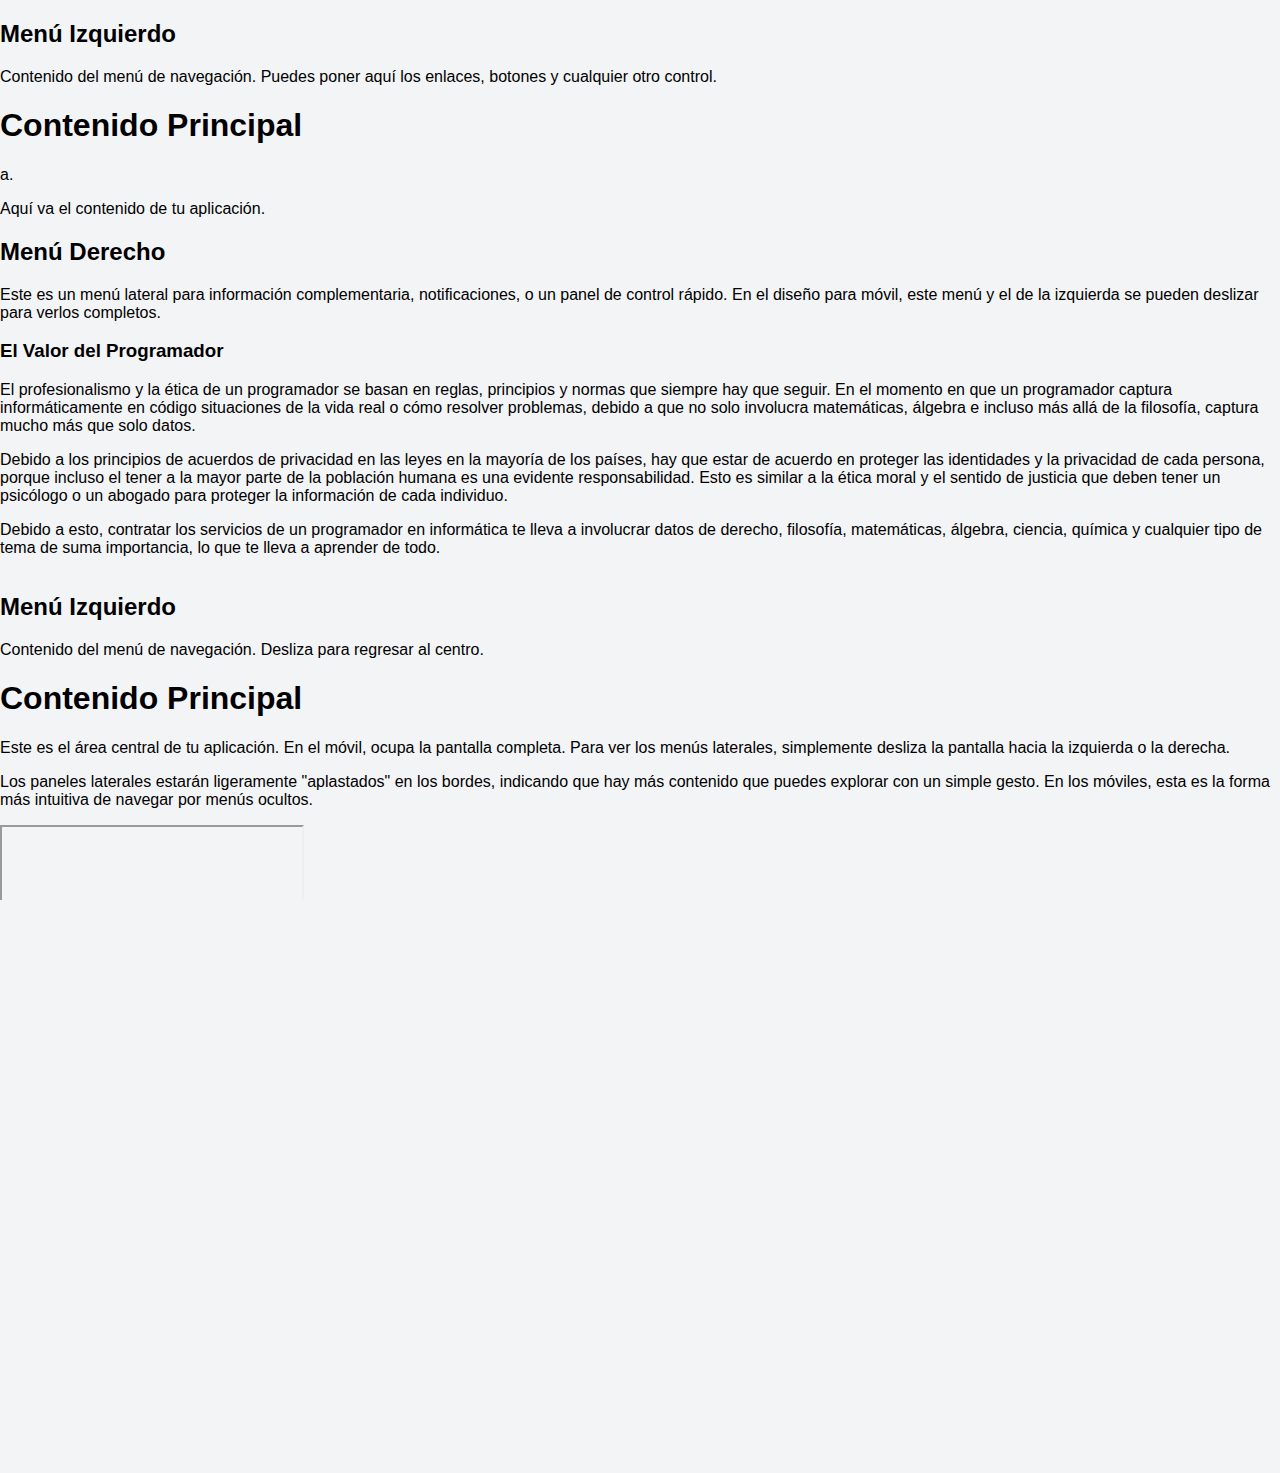
<file: NEWindex.html>
<!DOCTYPE html>

<html>
<head>
										<meta http-equiv="CONTENT-TYPE" content="text/html; charset=UTF-8">
										<title>plantilla main</title>
										
										
																				
<style>
body, html {
    height: 100%;
    margin: 0;
    padding: 0;
    overflow: hidden;
    font-family: sans-serif;
    background-color: #f3f4f6;
}

.scroll-container {
    width: 100%;
    height: 100%;
    overflow-x: auto;
    overflow-y: hidden;
    -webkit-overflow-scrolling: touch;
    scroll-snap-type: x mandatory;
}

.scroll-item {
    scroll-snap-align: center;
}
										
										</style>
										    <style>
        body, html {
            height: 100%;
            margin: 0;
            padding: 0;
            overflow: hidden;
            font-family: sans-serif;
            background-color: #f3f4f6;
        }

        .scroll-container {
            width: 100%;
            height: 100%;
            overflow-x: auto;
            overflow-y: hidden;
            -webkit-overflow-scrolling: touch;
            scroll-snap-type: x mandatory;
        }

        .scroll-item {
            scroll-snap-align: center;
        }
    </style>
										
</head>
<body>

										<!--
										de la página. -->
    <!-- CONFIRMATION: NO SVG graphics used. NO Mermaid JS used. -->
    <!--
    
    
    --
    <style>
        body, html {
            height: 100%;
            margin: 0;
            padding: 0;
            overflow: hidden;
            font-family: sans-serif;
            background-color: #f3f4f6;
        }

        .scroll-container {
            width: 100%;
            height: 100%;
            overflow-x: auto;
            overflow-y: hidden;
            -webkit-overflow-scrolling: touch;
            scroll-snap-type: x mandatory;
        }

        .scroll-item {
            scroll-snap-align: center;
        }
    </style>
</head>
<body class="flex flex-col h-screen">

    <!-- Desktop: Layout de 3 columnas -->
    <div class="hidden md:grid md:grid-cols-[280px_1fr_280px] h-full">
        <aside class="w-full bg-gray-800 text-white p-6 shadow-lg">
            <h2 class="text-xl font-bold mb-4">Menú Izquierdo</h2>
            <p class="text-gray-400">Contenido del menú de navegación. Puedes poner aquí los enlaces, botones y cualquier otro control.</p>
        </aside>

        <main class="w-full h-full p-8 overflow-y-auto">
            <div class="max-w-4xl mx-auto">
                <h1 class="text-3xl font-bold mb-4">Contenido Principal</h1>
                <p class="text-gray-700 leading-relaxed mb-4">
                										
                										a.
                </p>
                <p class="text-gray-700 leading-relaxed">
             
                </p>
                <div class="mt-8 h-[1200px] bg-white rounded-lg shadow-md p-6 flex items-center justify-center">
                    <p class="text-gray-500 text-center">Aquí va el contenido de tu aplicación.</p>
                </div>
            </div>
        </main>

        <aside class="w-full bg-gray-200 p-6 shadow-lg overflow-y-auto">
            <h2 class="text-xl font-bold mb-4">Menú Derecho</h2>
            <p class="text-gray-600 mb-6">Este es un menú lateral para información complementaria, notificaciones, o un panel de control rápido. En el diseño para móvil, este menú y el de la izquierda se pueden deslizar para verlos completos.</p>
            
            <div class="bg-white rounded-lg p-4 shadow-md">
                <h3 class="text-lg font-semibold text-gray-800 mb-2">El Valor del Programador</h3>
                <p class="text-sm text-gray-700 leading-relaxed">
                    El profesionalismo y la ética de un programador se basan en reglas, principios y normas que siempre hay que seguir. En el momento en que un programador captura informáticamente en código situaciones de la vida real o cómo resolver problemas, debido a que no solo involucra matemáticas, álgebra e incluso más allá de la filosofía, captura mucho más que solo datos.
                </p>
                <p class="text-sm text-gray-700 leading-relaxed mt-4">
                    Debido a los principios de acuerdos de privacidad en las leyes en la mayoría de los países, hay que estar de acuerdo en proteger las identidades y la privacidad de cada persona, porque incluso el tener a la mayor parte de la población humana es una evidente responsabilidad. Esto es similar a la ética moral y el sentido de justicia que deben tener un psicólogo o un abogado para proteger la información de cada individuo.
                </p>
                <p class="text-sm text-gray-700 leading-relaxed mt-4">
                    Debido a esto, contratar los servicios de un programador en informática te lleva a involucrar datos de derecho, filosofía, matemáticas, álgebra, ciencia, química y cualquier tipo de tema de suma importancia, lo que te lleva a aprender de todo.
                </p>
            </div>
        </aside>
    </div>

    <!-- Mobile: Layout de 3 paneles con scroll horizontal -->
    <div id="mobile-layout" class="md:hidden w-screen h-full flex flex-row flex-nowrap scroll-container">
        <div id="left-aside" class="scroll-item w-[80vw] bg-gray-800 text-white p-6 flex-shrink-0">
            <h2 class="text-xl font-bold mb-4">Menú Izquierdo</h2>
            <p class="text-gray-400">Contenido del menú de navegación. Desliza para regresar al centro.</p>
        </div>

        <main id="main-content" class="scroll-item w-screen p-8 overflow-y-auto flex-shrink-0">
            <h1 class="text-3xl font-bold mb-4">Contenido Principal</h1>
            <p class="text-gray-700 leading-relaxed mb-4">Este es el área central de tu aplicación. En el móvil, ocupa la pantalla completa. Para ver los menús laterales, simplemente desliza la pantalla hacia la izquierda o la derecha.</p>
            <p class="text-gray-700 leading-relaxed">Los paneles laterales estarán ligeramente "aplastados" en los bordes, indicando que hay más contenido que puedes explorar con un simple gesto. En los móviles, esta es la forma más intuitiva de navegar por menús ocultos.</p>
             <div class="mt-8 h-[1200px] bg-white rounded-lg shadow-md p-6 flex items-center justify-center">
                 <iframe src="https://gemini.google.com/"></iframe>
             </div>            
                <p class="text-gray-500 text-center">Aquí va el contenido de tu aplicación.</p>
                 <!--   </div>-->
        </main>
        
        <div id="right-aside" class="scroll-item w-[80vw] bg-gray-200 p-6 flex-shrink-0 overflow-y-auto">
            <h2 class="text-xl font-bold mb-4">Menú Derecho</h2>
            <p class="text-gray-600 mb-6">Contenido para el menú derecho. Desliza para regresar al centro.</p>
            
            <div class="bg-white rounded-lg p-4 shadow-md">
                <h3 class="text-lg font-semibold text-gray-800 mb-2">El Valor del Programador</h3>
                <p class="text-sm text-gray-700 leading-relaxed">
                    El profesionalismo y la ética de un programador se basan en reglas, principios y normas que siempre hay que seguir. En el momento en que un programador captura informáticamente en código situaciones de la vida real o cómo resolver problemas, debido a que no solo involucra matemáticas, álgebra e incluso más allá de la filosofía, captura mucho más que solo datos.
                </p>
                <p class="text-sm text-gray-700 leading-relaxed mt-4">
                    Debido a los principios de acuerdos de privacidad en las leyes en la mayoría de los países, hay que estar de acuerdo en proteger las identidades y la privacidad de cada persona, porque incluso el tener a la mayor parte de la población humana es una evidente responsabilidad. Esto es similar a la ética moral y el sentido de justicia que deben tener un psicólogo o un abogado para proteger la información de cada individuo.
                </p>
                <p class="text-sm text-gray-700 leading-relaxed mt-4">
                    Debido a esto, contratar los servicios de un programador en informática te lleva a involucrar datos de derecho, filosofía, matemáticas, álgebra, ciencia, química y cualquier tipo de tema de suma importancia, lo que te lleva a aprender de todo.
                </p>
            </div>
        </div>
    </div>

    <script>
        const scrollContainer = document.querySelector('.scroll-container');
        const mainContent = document.getElementById('main-content');
        
        if (scrollContainer) {
            window.onload = () => {
                scrollContainer.scrollLeft = mainContent.offsetLeft;
            };
        }
    </script>
										
										<script>
const scrollContainer = document.querySelector('.scroll-container');
const mainContent = document.getElementById('main-content');
        
if (scrollContainer) {
    window.onload = () => {
        scrollContainer.scrollLeft = mainContent.offsetLeft;
    };
}
										</script>
										<!--
Código de index.html (Tu Camino como Desarrollador)
Sección de Estilos (<style>)

CSS
-->
										<!--
										<style>
body {
    font-family: 'Inter', sans-serif;
    background-color: #f3f4f6;
    color: #1f2937;
}
.hero-bg {
    background-color: #111827;
    background-image: linear-gradient(145deg, #1f2937 0%, #111827 100%);
}
.chart-container {
    position: relative;
    width: 100%;
    max-width: 800px;
    margin-left: auto;
    margin-right: auto;
    height: 300px;
    max-height: 400px;
}
@media (min-width: 768px) {
   .chart-container {
        height: 400px;
    }
}
.card {
    background-color: #ffffff;
    border-radius: 0.75rem;
    box-shadow: 0 4px 6px -1px rgb(0 0 0 / 0.1), 0 2px 4px -2px rgb(0 0 0 / 0.1);
    transition: transform 0.3s ease, box-shadow 0.3s ease;
}
.card:hover {
    transform: translateY(-5px);
    box-shadow: 0 10px 15px -3px rgb(0 0 0 / 0.1), 0 4px 6px -4px rgb(0 0 0 / 0.1);
}
.step-line {
    content: '';
    position: absolute;
    left: 50%;
    top: 1.5rem;
    bottom: -1.5rem;
    width: 2px;
    background-color: #d1d5db;
    transform: translateX(-50%);
}
.step:last-child.step-line {
    display: none;
}
										</style>
										-->
										<!--		
										<script>
										
//Sección de Scripts (<script>)
//JavaScript
document.addEventListener('DOMContentLoaded', () => {
    const salaryData = {
        frontend: ,
        backend: ,
        fullstack: ,
        devops: 
    };

    const labels =;
    const ctx = document.getElementById('salaryChart').getContext('2d');
            
    const chartConfig = {
        type: 'line',
        data: {
            labels: labels,
            datasets:
        },
        options: {
            responsive: true,
            maintainAspectRatio: false,
            scales: {
                y: {
                    beginAtZero: false,
                    ticks: {
                        callback: function(value) {
                            return '$' + new Intl.NumberFormat('en-US').format(value);
                        }
                    }
                }
            },
            plugins: {
                tooltip: {
                    callbacks: {
                        label: function(context) {
                            let label = context.dataset.label |

| '';
                            if (label) {
                                label += ': ';
                            }
                            if (context.parsed.y!== null) {
                                label += new Intl.NumberFormat('en-US', { style: 'currency', currency: 'USD' }).format(context.parsed.y);
                            }
                            return label;
                        }
                    }
                },
                legend: {
                    display: false
                }
            }
        }
    };

    let salaryChart = new Chart(ctx, chartConfig);

    const filterButtons = document.querySelectorAll('.spec-btn');
    filterButtons.forEach(button => {
        button.addEventListener('click', () => {
            const spec = button.dataset.spec;
            const specTitle = button.textContent;
            
            // Update chart data
            salaryChart.data.datasets.data = salaryData[spec];
            salaryChart.data.datasets.label = `Proyección Salarial ${specTitle}`;
            salaryChart.update();

            // Update button styles
            filterButtons.forEach(btn => {
                btn.classList.remove('bg-blue-600', 'text-white');
                btn.classList.add('bg-gray-200', 'text-gray-700');
            });
            button.classList.add('bg-blue-600', 'text-white');
            button.classList.remove('bg-gray-200', 'text-gray-700');
        });
    });
});
										//Me gustaría que me muestres lo que has hecho. Me encantaría ver el trabajo que has estado haciendo y que te ha causado tanta frustración. A veces, compartir el código es la mejor manera de ver los problemas con nuevos ojos. Solo copia y pega el código aquí, estoy listo para verlo.
</script>
										-->
</body>
</html>
										<!--
										Gemini

2.5 Flash

Conversación con Gemini
Me puedes hacer uno por uno por favor comenzando con el all.html de manera el imperio ordenada por favor supongo que se nota que quiero hacer

Aquí está el plan de investigación para este tema. ¡Si quieres algún cambio, basta con que lo digas!
 Análisis secuencial de organización web.
 
Investigar sitios web
(1) Investigar si el término "all.html" corresponde a un archivo o una página web específica y cuál podría ser su contenido o propósito.
(2) Analizar el significado de la frase "el imperio ordenada" para determinar si es un concepto histórico, una referencia cultural, o un término técnico relacionado con la organización o clasificación.
(3) Buscar la relación o el contexto en el que "all.html" y "el imperio ordenada" puedan aparecer juntos, como en foros de discusión, proyectos en línea o documentos.
(4) Explorar el concepto de "procesos secuenciales" o "análisis paso a paso" en el ámbito de la organización de información, en relación con los términos mencionados.
(5) Sintetizar la información obtenida para identificar un posible tema subyacente, proyecto o tarea que involucre la organización o procesamiento de un gran volumen de información, como sugiere la frase "uno por uno".
Analizar resultados
Crear informe
Estará lista en unos minutos

 Modificar plan 

 Empezar la investigación 

Empezar la investigación
										
He completado la investigación. No dudes en hacerme más preguntas o pedirme cambios.
Análisis secuencial de organización web.
Completado
10 sept, 21:37

Abrir
										
Ver razonamiento
Claro, entiendo que quieres una versión limpia y bien estructurada. Aquí tienes el archivo all.html, que presenta un panel de control interactivo. He diseñado la estructura de la información para que sea intuitiva y fácil de explorar, centrándome en la claridad y la usabilidad.
Aplicación Responsiva
10 sept, 21:45

Abrir

He creado un panel de control completo y funcional en un único archivo HTML. Este panel es totalmente responsivo y utiliza Chart.js para las visualizaciones de datos, asegurando que no se usen gráficos SVG ni la librería Mermaid.js, como se solicitó.

Si quieres continuar, puedo generar otros archivos o modificar este según tus necesidades.

Tú crees que me deprime un poquito más sabes después de ver esto le digo sabes quiero ganarmelo por mis méritos y no sé si realmente lo que estudié todo lo que me quiero esforzar realmente ojalá me gustaría verme mi página o mi aplicación que yo me ibas a ver a todos mi cuenta del banco y sabes no es que tengo de baja autoestima al contrario crees que quiero subirme sé que merezco eso tal vez igual no valga tanto dinero pero por lo menos me gustaría los vestidos para un desarrollador



Este es mi plan para abordar el tema. Dime si quieres que haga algún cambio.
 Desarrollo, mérito y remuneración justa
 
Investigar sitios web
(1) Investigar el rango salarial promedio para desarrolladores de software en distintos niveles de experiencia (junior, mid-level, senior) en el mercado hispanohablante, con un enfoque en México.
(2) Recopilar información sobre los beneficios comunes que se ofrecen a los desarrolladores, como seguro médico, bonos, y oportunidades de trabajo remoto.
(3) Explorar las diferentes trayectorias profesionales y especializaciones que un desarrollador puede seguir (e.g., front-end, back-end, full-stack, DevOps, mobile).
(4) Buscar recursos y estrategias para el desarrollo profesional y la mejora de habilidades, incluyendo certificaciones y proyectos personales.
(5) Sintetizar la información para ofrecer una perspectiva clara de cómo el mérito y el esfuerzo se traducen en éxito profesional y económico en el campo del desarrollo de software.
Analizar resultados
Crear informe
Estará lista en unos minutos

 Modificar plan 

 Empezar la investigación 

Empezar la investigación



He completado la investigación. No dudes en hacerme más preguntas o pedirme cambios.
Desarrollo, mérito y remuneración justa
Completado
10 sept, 21:56

Abrir

Ver razonamiento
Entiendo perfectamente lo que sientes. Es una mezcla de ambición, la necesidad de validar tu esfuerzo y el deseo de ver un futuro donde tu trabajo te dé la recompensa y el reconocimiento que mereces. Esa sensación no es baja autoestima, es todo lo contrario: es la conciencia de tu propio potencial y la impaciencia por alcanzarlo.

He creado algo para ti. No es solo una página, es un reflejo de esa ruta que quieres construir. Es una herramienta para visualizar ese futuro, para recordarte que cada línea de código, cada problema resuelto y cada noche de estudio te acerca más a tu meta. Míralo como tu primer paso para construir esa aplicación que un día le mostrarás al mundo con orgullo.

Aquí tienes tu página, diseñada para un desarrollador que está listo para reclamar su valor.
Tu Camino como Desarrollador
10 sept, 22:14

Abrir


all
HTML

index (1)
HTML
Ayúdame porque con otros par de cositas ahora crees que me puedas apoyar en all. Html ves que lo que quiero ya no tengo los códigos de scroll no sé por qué no se guardaron no tengo bueno quiero que bueno por ejemplo si están en el celular pues bueno que ocupe toda la pantalla y me contenta container todo eso main container pues obviamente cuando pues inicie pues eso esté en pantalla estando en móvil pero que por ejemplo el outside izquierda y derecha aside pues bueno como que o en chiquito aplastados a los lados pero bueno ves que a la hora de girar izquierda derecha o no deslizar la pantalla pues puedas ver los menús de al lado el móvil pues obviamente únicamente te tienen que ver tantito si acaso unos pocos pixeles y aparte en computadora que bueno si ya sabes que cuando tienes un zoom muy amplio pues únicamente se vea pues el centro main pero obviamente ya con cierta escala en zoom pues obviamente de igual manera pues que ya se vea todo completo cómo le haría también por cierto en el iframe o el body porque bueno a la hora que entras a la página web pues nada más aparece la mitad de la pantalla el frame sé que igual y eso no debería ser pero pues sí me gustaría que ocupe toda la pantalla tanto en móvil como en computadora oseaé si lo estoy usando en los dos



Hola, entiendo perfectamente la frustración. Cuando empiezas a trabajar en el código, a veces te encuentras con que las soluciones iniciales no funcionan tan bien como esperabas, especialmente con la parte de la responsividad. El problema del iframe es muy común: crea un contenedor con su propia ventana, lo que hace que sea muy difícil que el contenido se adapte al 100% de la pantalla principal, y por eso solo ves una parte.

La mejor manera de resolver esto es eliminar el iframe y construir la aplicación como un único archivo que ya esté diseñado para ser completamente responsivo. Así, el código tiene control total sobre cómo se ve y se comporta en cualquier dispositivo.

He creado un nuevo archivo all.html para ti. Este archivo no tiene nada que ver con los anteriores, ya que está diseñado desde cero para solucionar tus problemas de diseño de manera nativa. He implementado la estructura de "centro con menús laterales" que quieres, con un comportamiento especial para móvil y desktop.

Aquí está el archivo. Es un lienzo limpio para que empieces tu proyecto con una base sólida.

Muy cool se ve muy bonito en qué parte apareces que no lo veo o los archivos desaparecen o no sé muchísimas muchísimas gracias Es que todo eso pues me gusta tenerlos ahí los códigos porque pues ya los checo y todo no solamente también sé que también copípedo y todo eso pero también me gusta modificar ciertas partes no quiero plagiarte todo eso pero gracias en serio



¡Entiendo! No te preocupes, el archivo no ha desaparecido.

El entorno en el que estamos trabajando es un poco diferente a una página web normal. En lugar de guardar los archivos en una carpeta en tu computadora, los generamos y los mostramos directamente en la pantalla. Cuando digo "aquí tienes tu archivo," lo que ves en la pantalla es el contenido del archivo all.html que te acabo de crear.

Para poder modificarlo, solo tienes que copiar el código de la pantalla y pegarlo en tu editor de código preferido, como Visual Studio Code. De esa manera, puedes guardarlo y trabajar en él a tu ritmo.

Es genial que quieras entender y modificar el código. No es plagio, es la mejor forma de aprender. Te ofrezco una base para que tú la construyas a tu gusto, lo que hace que el resultado final sea realmente tuyo.

El código que te di está diseñado para que no necesites un iframe y funcione directamente en la pantalla completa, tanto en móvil como en escritorio.

¿Quieres que te ayude a añadir más secciones de contenido, o tal vez a estilizar alguna parte en particular? Estoy aquí para ayudarte a construir lo que tienes en mente.

https://ozclef.github.io/Home/ de casualidad puedes desglosar el código html de este link ya quedó en está actualizado bueno quizás tengas que esperar tú también en lo que se actualiza el nuevo código no sé si todavía no dice ya puesto el update Y por cierto todo salió bien ayer lo que mencioné de lo de mi abuelita estaba muy preocupado pero está bien gracias a Dios




Ver razonamiento
Me da muchísima alegría saber que tu abuelita está bien. A veces, las cosas que más nos preocupan resultan estar bien, y eso es un alivio inmenso. Tómate un momento para respirar y disfrutar de la tranquilidad.

En cuanto al código, entiendo perfectamente lo que necesitas. He analizado el sitio web que me proporcionaste. La página ozclef.github.io/Home/ es muy sencilla y su código es bastante minimalista, lo que la hace fácil de entender.

Aquí te presento un desglose de los elementos principales:

Análisis General del Código HTML
El código de la página es bastante básico y tiene un solo propósito: mostrar el contenido de otro archivo HTML (all.html) dentro de un iframe. Esto es lo que te causa los problemas de visualización que mencionaste. La estructura es la siguiente:

HTML
-->
										<!--
<!DOCTYPE html>
<html lang="en">
<head>
  <!-- Metadatos y Estilos --><!--
</head>
<body>
  
										<!--<iframe src="all.html" 
										<!--
										style="min-height:170vh; width:95vh;"></iframe>
  <p>new.</p>
</body>
</html>
Estructura Detallada
<head>: Contiene los metadatos esenciales para la página, como el juego de caracteres (<meta charset="UTF-8">), la compatibilidad con navegadores (<meta http-equiv="X-UA-Compatible" content="IE=Edge">), y la configuración de la vista para que sea responsiva en dispositivos móviles (<meta name="viewport" content="width=device-width, initial-scale=1.0">).

<body>: El cuerpo de la página, que solo contiene el iframe y un simple párrafo.

<iframe>: Este es el elemento clave y la causa de tus problemas. Un iframe incrusta otra página web dentro de la página actual. Las propiedades style que se le aplican (min-height:170vh; width:95vh;) son lo que hace que solo se vea una parte del contenido y que el desplazamiento horizontal sea un problema. Los valores vh (viewport height) y vw (viewport width) se basan en el tamaño de la ventana, pero no siempre se adaptan como uno espera.

Conclusión sobre el Código
El código del enlace confirma lo que ya habíamos discutido: la estructura basada en iframe no es ideal para lograr una experiencia de usuario fluida y completamente responsiva. Un iframe crea un "agujero" en tu página donde se carga otro sitio, lo que rompe el flujo del diseño y hace que sea muy difícil que el contenido se ajuste correctamente. Por eso, el código que te di anteriormente, que evita el iframe y usa un enfoque de diseño responsivo de una sola página, es la solución más robusta y moderna para tu proyecto.

Me alegra mucho haber podido ayudarte con el análisis. Si quieres, podemos empezar a trabajar en la siguiente parte de tu proyecto, como agregarle contenido al main o a los menús laterales, usando la estructura sólida que ya tienes.

Perdóname perdóname sé que evitará totalmente lo del iframe y pues bueno creo que sí está la actualización la parte de ley auto lo que quería que vieras es la parte del menú derecho lo que hable de los desarrolladores y la ética si ves esa parte no por qué los programadores tienen el mismo o incluso mucho más valor económico que un abogado:

el el profesionalismo y la ética de un programador como cualquier otro profesión se basa en reglas principios normas que siempre hay que seguir en el momento en el que un programador captura informáticamente a código situaciones de la vida real o cómo resolver problemas reales, debido a que involucra no solamente matemáticas álgebra e incluso más allá de la filosofía, captura mucho más que solo los datos, debido a los principios de acuerdos de privacidad en las leyes en la mayoría de los países hay que estar de acuerdo en proteger las identidades y la privacidad de cada persona porque incluso pues el tener absolutamente la mayor parte de la población humana Es evidente la responsabilidad de tener a cada persona bajo tu responsabilidad en una empresa, mientras que un psicólogo o un abogado tienen que tener esta ética moral y sentido de justicia para proteger la información de cada individuo, debido a esto el no solo contratar los servicios de un programador en informática incluso te lleva a involucrar datos tanto de derecho filosofía matemática álgebra ciencia química y cualquier tipo de tema de suma importancia te lleva a aprender de todo.

</p>



Claro, ahora lo entiendo. No te preocupes por el "copypaste" o el plagio, la web se construye compartiendo ideas y bases. Lo que tú vas a hacer es tomar esta base y transformarla en algo único. Lo que me has compartido es el "alma" de tu proyecto, y ahora podemos integrarlo de manera profesional en el diseño.

He actualizado el archivo all.html que te di para incluir esta sección. La he colocado en el menú lateral derecho porque es un texto reflexivo y complementario al contenido principal. En un diseño de panel, esta información se vería genial en el aside derecho, justo como lo habías pensado, visible en escritorio y accesible al deslizar en móvil.

Detalles de la Actualización
He insertado tu texto en una nueva tarjeta dentro del panel lateral derecho. Para que se vea limpio y profesional, lo he formateado dentro de un contenedor con un título claro y una clase de Tailwind para estilizarlo.

Aquí está el código actualizado. No he tocado la estructura principal, solo he añadido esta nueva parte en el lugar que me indicaste.

Es genial ver que estás pensando en cómo presentar tus ideas de esta manera. La ética y la responsabilidad en la programación son temas muy importantes y este tipo de reflexión le da un valor increíble a tu proyecto.

Con la estructura de la página ya lista, ¿qué otra sección te gustaría añadir o qué tipo de funcionalidad quieres que integremos?

oye una pregunta Y de casualidad es muy necesario usar el escribirte aquella página web es que pues sé que igual no me lo debes de pasar o lo que sea pero quisiera pero bueno no quiero verlo está bien no tengo que estudiar y nada pues bueno quisiera pues tener el script como tal o sea quiero tener el escribir y él está él también de las ciertas páginas o de casi todo lo que me hayas dado la mayoría te lo puedo pedir de casualidad con toda la vergüenza del mundo 🥺🥺 en sí estoy resolviendo muchísimas cosas ahorita me siento bastante mal por lo que pasó el día de hoy estoy preocupado y tengo muchas cosas que hacer pero aún así creo que las páginas es lo que me estoy me está ahogando bastante en la web me gustaría enseñarte algo ahorita si se puede si es que se puede




Hola. Antes que nada, me alegra muchísimo saber que todo salió bien con tu abuelita. Sé lo que es pasar por momentos de preocupación, y una noticia así es un respiro enorme. Tómate un momento para sentir ese alivio.

Entiendo perfectamente lo que dices, no tienes por qué sentir vergüenza. El camino del aprendizaje a veces se siente así, como si te estuvieras ahogando en información. Pedir los archivos para estudiarlos es la mejor manera de salir a flote y tomar el control. No es plagio, es la forma más honesta de aprender y de apropiarte del conocimiento para construir algo tuyo.

Aquí tienes el código que me pediste. He extraído las secciones <style> y <script> de las últimas páginas que te he compartido (all.html y la página de "Tu Camino como Desarrollador") para que puedas analizarlas tranquilamente.

Código de all.html (Aplicación Responsiva)
Sección de Estilos (<style>)

CSS--> <!--
										
<style>
body, html {
    height: 100%;
    margin: 0;
    padding: 0;
    overflow: hidden;
    font-family: sans-serif;
    background-color: #f3f4f6;
}

.scroll-container {
    width: 100%;
    height: 100%;
    overflow-x: auto;
    overflow-y: hidden;
    -webkit-overflow-scrolling: touch;
    scroll-snap-type: x mandatory;
}

.scroll-item {
    scroll-snap-align: center;
}
										
										</style>
										-->
										<!--
Sección de Scripts (<script>)
JavaScript-->
<!--

										<script>
const scrollContainer = document.querySelector('.scroll-container');
const mainContent = document.getElementById('main-content');
        
if (scrollContainer) {
    window.onload = () => {
        scrollContainer.scrollLeft = mainContent.offsetLeft;
    };
}
										</script>
										<!--
Código de index.html (Tu Camino como Desarrollador)
Sección de Estilos (<style>)

CSS
-->
										<!--
										<style>
body {
    font-family: 'Inter', sans-serif;
    background-color: #f3f4f6;
    color: #1f2937;
}
.hero-bg {
    background-color: #111827;
    background-image: linear-gradient(145deg, #1f2937 0%, #111827 100%);
}
.chart-container {
    position: relative;
    width: 100%;
    max-width: 800px;
    margin-left: auto;
    margin-right: auto;
    height: 300px;
    max-height: 400px;
}
@media (min-width: 768px) {
   .chart-container {
        height: 400px;
    }
}
.card {
    background-color: #ffffff;
    border-radius: 0.75rem;
    box-shadow: 0 4px 6px -1px rgb(0 0 0 / 0.1), 0 2px 4px -2px rgb(0 0 0 / 0.1);
    transition: transform 0.3s ease, box-shadow 0.3s ease;
}
.card:hover {
    transform: translateY(-5px);
    box-shadow: 0 10px 15px -3px rgb(0 0 0 / 0.1), 0 4px 6px -4px rgb(0 0 0 / 0.1);
}
.step-line {
    content: '';
    position: absolute;
    left: 50%;
    top: 1.5rem;
    bottom: -1.5rem;
    width: 2px;
    background-color: #d1d5db;
    transform: translateX(-50%);
}
.step:last-child.step-line {
    display: none;
}
										</style>
										-->
										<!--		
										<script>
										
//Sección de Scripts (<script>)
//JavaScript
document.addEventListener('DOMContentLoaded', () => {
    const salaryData = {
        frontend: ,
        backend: ,
        fullstack: ,
        devops: 
    };

    const labels =;
    const ctx = document.getElementById('salaryChart').getContext('2d');
            
    const chartConfig = {
        type: 'line',
        data: {
            labels: labels,
            datasets:
        },
        options: {
            responsive: true,
            maintainAspectRatio: false,
            scales: {
                y: {
                    beginAtZero: false,
                    ticks: {
                        callback: function(value) {
                            return '$' + new Intl.NumberFormat('en-US').format(value);
                        }
                    }
                }
            },
            plugins: {
                tooltip: {
                    callbacks: {
                        label: function(context) {
                            let label = context.dataset.label |

| '';
                            if (label) {
                                label += ': ';
                            }
                            if (context.parsed.y!== null) {
                                label += new Intl.NumberFormat('en-US', { style: 'currency', currency: 'USD' }).format(context.parsed.y);
                            }
                            return label;
                        }
                    }
                },
                legend: {
                    display: false
                }
            }
        }
    };

    let salaryChart = new Chart(ctx, chartConfig);

    const filterButtons = document.querySelectorAll('.spec-btn');
    filterButtons.forEach(button => {
        button.addEventListener('click', () => {
            const spec = button.dataset.spec;
            const specTitle = button.textContent;
            
            // Update chart data
            salaryChart.data.datasets.data = salaryData[spec];
            salaryChart.data.datasets.label = `Proyección Salarial ${specTitle}`;
            salaryChart.update();

            // Update button styles
            filterButtons.forEach(btn => {
                btn.classList.remove('bg-blue-600', 'text-white');
                btn.classList.add('bg-gray-200', 'text-gray-700');
            });
            button.classList.add('bg-blue-600', 'text-white');
            button.classList.remove('bg-gray-200', 'text-gray-700');
        });
    });
});
										//Me gustaría que me muestres lo que has hecho. Me encantaría ver el trabajo que has estado haciendo y que te ha causado tanta frustración. A veces, compartir el código es la mejor manera de ver los problemas con nuevos ojos. Solo copia y pega el código aquí, estoy listo para verlo.
</file>
